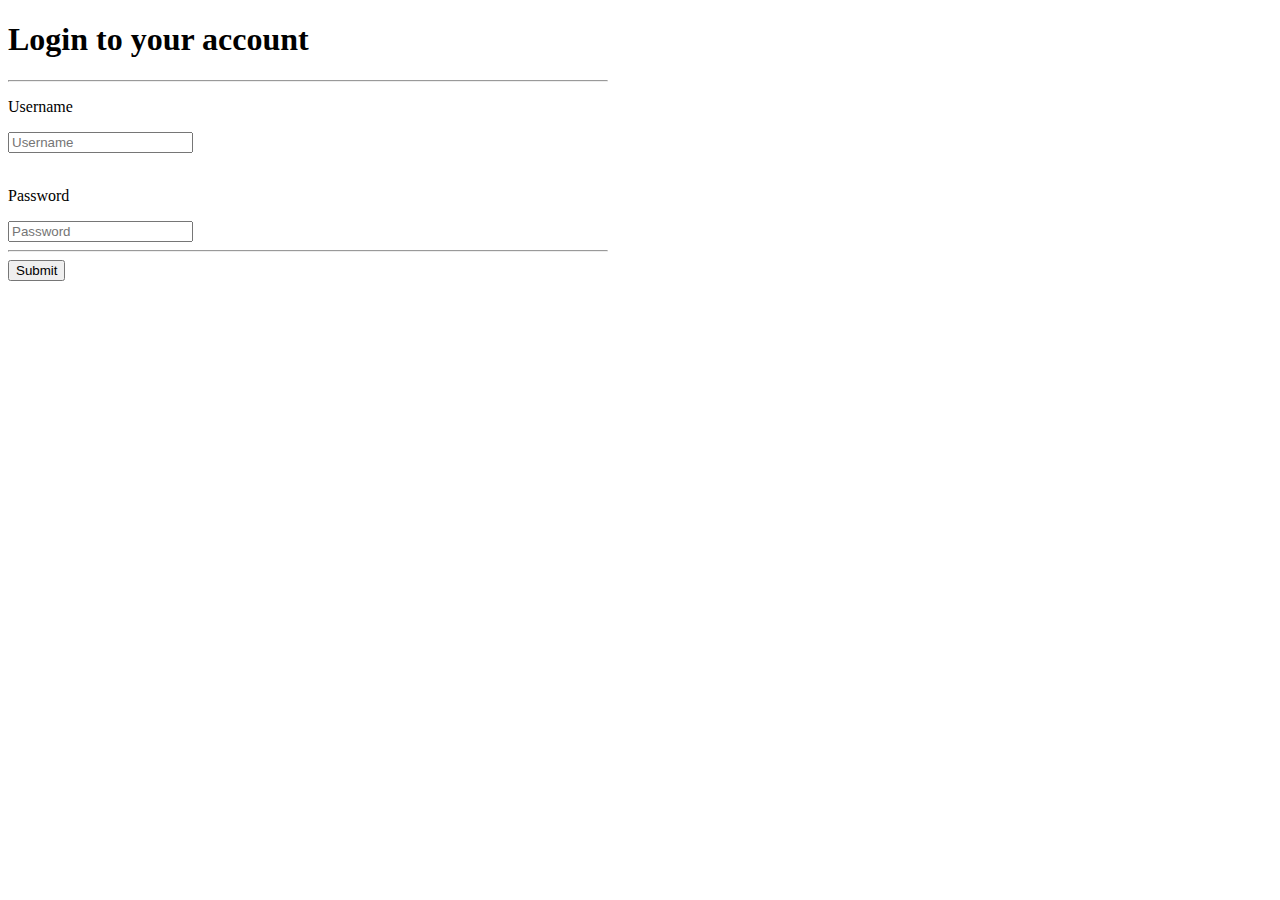
<file: src/main/webapp/index.html>
<!doctype html>
    <html lang="en">
    <head>
        <script></script>
        <meta charset="UTF-8" />
        <base href="./" />
        <meta name="viewport" content="width=device-width, initial-scale=1.0" />
        <title>ZSN medewerkers registratie systeem</title>
        <!--    <script type="module" crossorigin src="./assets/main-CUSLe1T3.js"></script>-->
        <link rel="stylesheet"  href="./css/style.css">
    </head>
    <body>
        <ul class="navbar">
            <li class="active" ><a href="index.html">Home</a></li>
            <li><a href="zomerweken.html">Zomerweken</a></li>
            <li id="adminAcces1"><a href="zomerweekAanmaken.html">Zomerweek aanmaken</a></li>
            <li id="adminAcces2"><a href="gebruikerAanmaken.html">Gebruiker aanmaken</a></li>
            <li id="logout"><a  href="login.html">Log uit</a></li>
        </ul>
        <br>
        <h1>Homescreen</h1>
        <div>
        <h2>Zin in een week vol zon, wind, water?</h2>
        Kom dan naar de Zeilschool van Scouting Nederland! Met deze site willen wij jou graag laten zien wie we zijn en wat we doen. Je kan hier meer informatie vinden over de verschillende cursussen die we aanbieden, de kosten en data en op welke manier je jezelf kan inschrijven.

        <h2>Leren zeilen, plezier en nieuwe vrienden maken!</h2>
        Wij willen jou (beter) leren zeilen, in een fijne en ontspannen sfeer. Jaarlijks volgen zo'n 170 Scoutingleden en ongeveer 30 niet-leden, zowel jong als oud, een cursus bij Zeilschool Scouting Nederland. Ze combineren een week zeilles met een gezellige vakantieweek. Uit de bekende gezichten die wij ieder jaar terug zien blijkt dat veel cursisten het goed naar hun zin hebben.

        <h2>Onze doelstelling</h2>
        Zeilschool Scouting Nederland is een zeilschool zonder commercieel oogmerk gevestigd vlakbij Harderwijk in Scoutcentrum Harderhaven. Zeilen doen we op het Veluwemeer. De doelstelling van de zeilschool is het zeilniveau van Scoutingleden verhogen. Wanneer het geleerde in de eigen groep wordt toegepast, spelen de leden het Scoutingspel op het water beter en veiliger. Om deze doelstelling te bereiken, stellen we hoge eisen aan de instructieschepen, accommodatie, diplomering van de instructeurs en de kwaliteit van het lesgeven volgens CWO richtlijnen.

        <h2>Scouting?</h2>
        Het echte Scoutingspel zullen de cursisten op de zeilschool niet terugvinden, dat speel je in je Scoutinggroep. Natuurlijk staat een week zeilschool wel bomvol uitdaging en plezier! Lid zijn van Scouting Nederland is geen vereiste om deel te nemen aan een zeilcursus bij Zeilschool Scouting Nederland.

            <h2>Vragen of meer informatie?</h2>
        Kijk goed rond op deze website of kijk op de FAQ pagina. Je kunt ook altijd mailen naar info@zeilschool.scouting.nl.</div>
    </body>
<!--    <script type="application/javascript" src="js/functions.js"></script>-->
    <script type="module" src="js/login.js"></script>
</html>
</file>
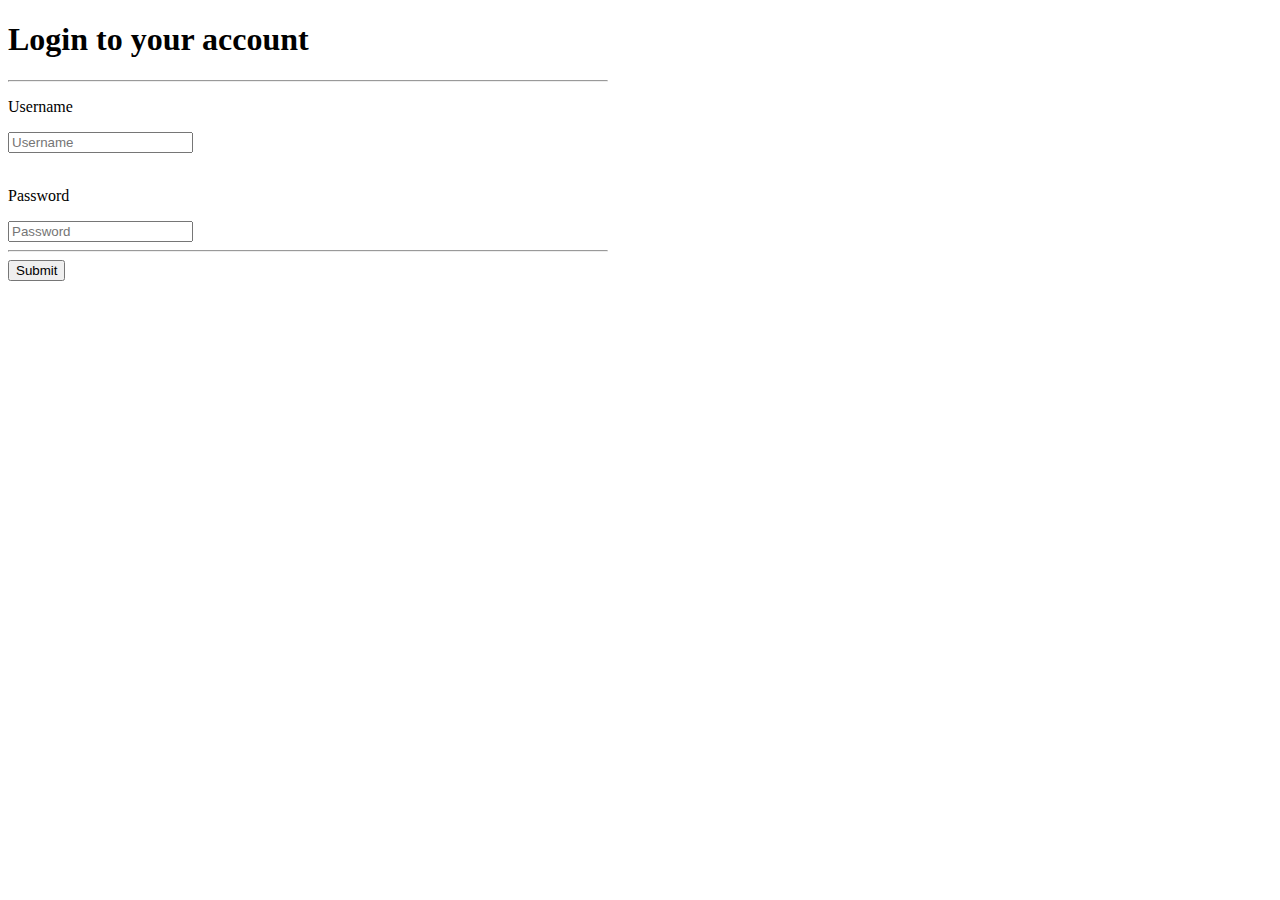
<file: src/main/webapp/gebruikerAanmaken.html>
<!doctype html>
<html lang="en">
<head>
    <meta charset="UTF-8" />
    <base href="./" />
    <meta name="viewport" content="width=device-width, initial-scale=1.0" />
    <title>ZSN medewerkers registratie systeem</title>
    <!--    <script type="module" crossorigin src="./assets/main-CUSLe1T3.js"></script>-->
    <link rel="stylesheet"  href="./css/style.css">
</head>
<body>
<ul class="navbar">
    <li><a href="index.html">Home</a></li>
    <li><a href="zomerweken.html">Zomerweken</a></li>
    <li><a href="zomerweekAanmaken.html">Zomerweek aanmaken</a></li>
    <li class="active" ><a href="gebruikerAanmaken.html">Gebruiker aanmaken</a></li>
    <li id="logout"><a  href="login.html">Log uit</a></li>
</ul>
<br>
<h1>Gebruiker aanmaken</h1>

<form id="register">
    <div class="field">
        <label>
            <p class="subtitle">Username</p>
            <input id="registerUsername" type="text" class="input" placeholder="Username" required>
        </label>
    </div>
    <br>
    <div class="field">
        <label>
            <p class="subtitle">Password</p>
            <input id="registerPassword" type="text" class="input" placeholder="Password" required>
        </label>
    </div>
    <div class="field">
        <label>
            <p class="subtitle">Diploma</p>
            <select id="registerDiploma" id="diploma">
                <option value="I2">I2</option>
                <option value="I2+">I2+</option>
                <option value="I3">I3</option>
                <option value="I4">I4</option>
                <option value="I4*">I4+</option>
                <option value="O">O</option>

            </select>
        </label>
    </div>
    <br>
    <div class="field">
        <button type="createUser" class="button">Submit</button>
    </div>
</form>
<section>
    <ul id="userlist"></ul>
</section>
</body>
<script type="module" src="js/login.js"></script>
</html>
</file>
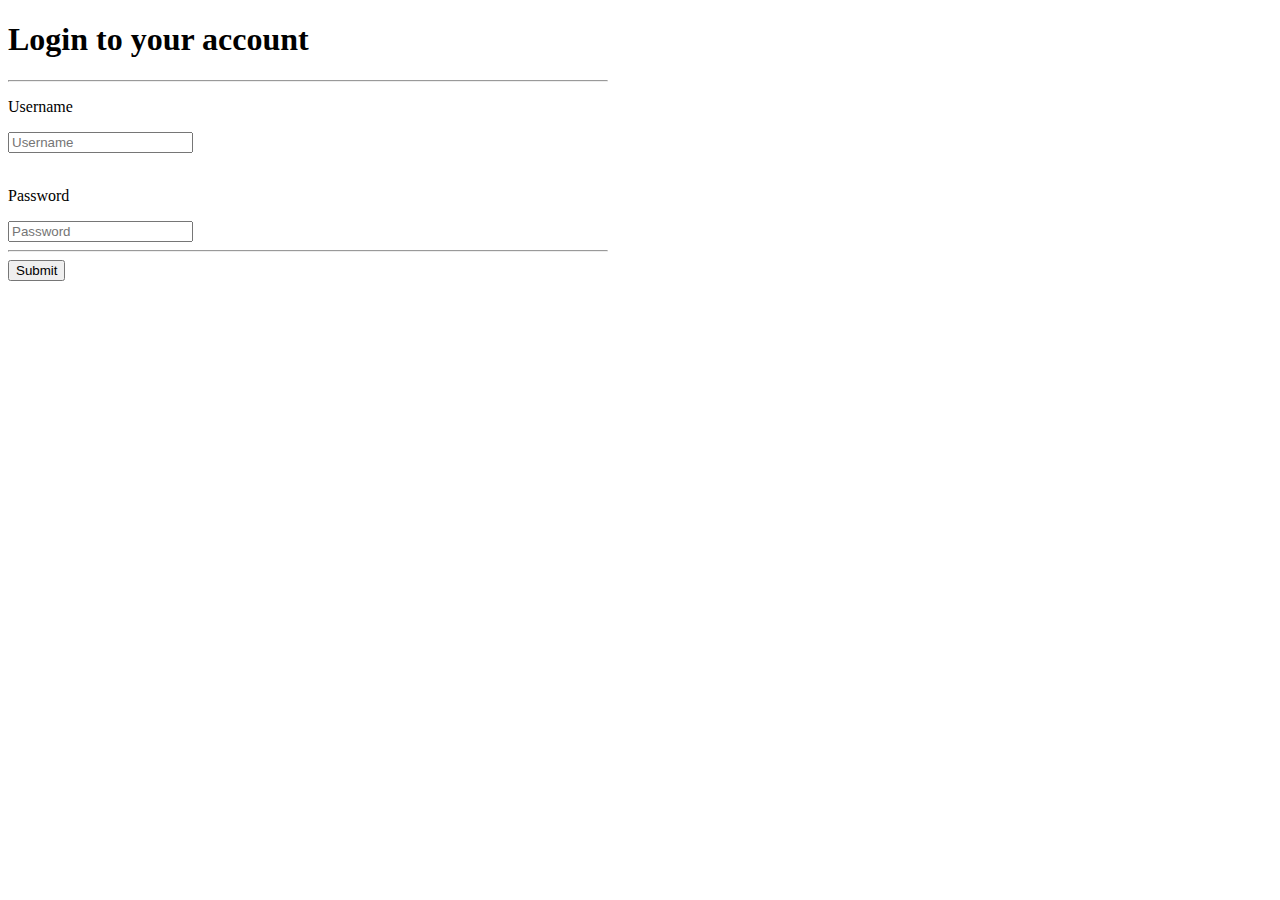
<file: src/main/webapp/login.html>
<!DOCTYPE html>
<html lang="en">
<head>
    <meta charset="UTF-8">
    <meta name="viewport" content="width=device-width, initial-scale=1">
    <title>Login | ZSN medewerkers registratie systeem</title>
    <link rel="stylesheet" href="css/style.css">
</head>
<body>
<section>
    <main class="hero is-fullheight">
        <div class="hero-body">
            <div class="container has-text-centered">
                <div class="columns is-multiline is-centered">
                    <div class="column is-3">
                        <h1 class="title">
                            Login to your account
                        </h1>
                        <hr>
                        <form id="login">
                            <div class="field">
                                <label>
                                    <p class="subtitle">Username</p>
                                    <input id="username" type="text" class="input" placeholder="Username" required>
                                </label>
                            </div>
                            <br>
                            <div class="field">
                                <label>
                                    <p class="subtitle">Password</p>
                                    <input id="password" type="password" class="input" placeholder="Password" required>
                                </label>
                            </div>
                            <hr>
                            <div class="field">
                                <button type="submit" class="button">Submit</button>
                            </div>
                        </form>
                    </div>
                </div>
            </div>
        </div>
    </main>
</section>
<script type="module" src="js/login.js"></script>
</body>
</html>
</file>
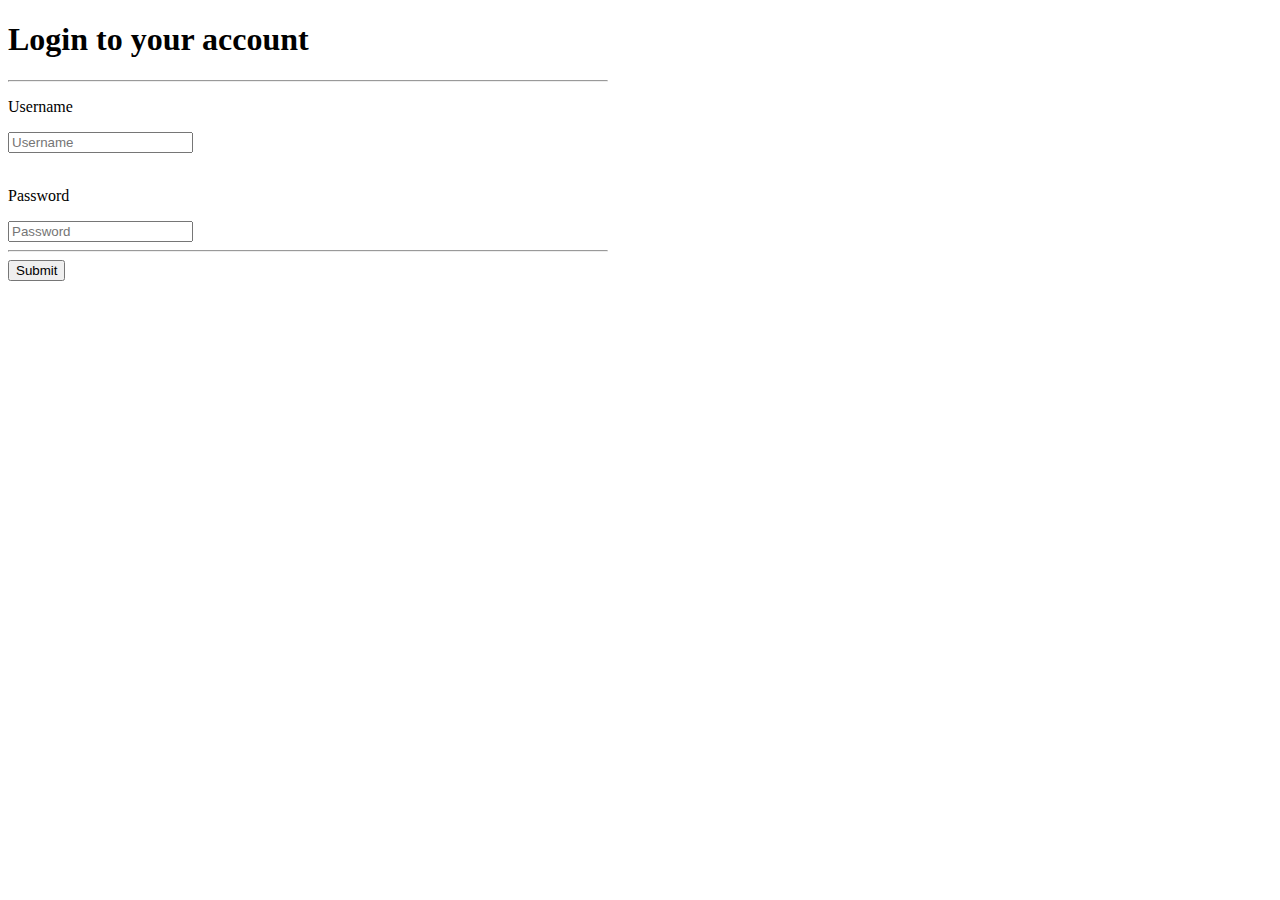
<file: src/main/webapp/zomerweekAanmaken.html>
<!doctype html>
<html lang="en">
<head>
    <meta charset="UTF-8" />
    <base href="./" />
    <meta name="viewport" content="width=device-width, initial-scale=1.0" />
    <title>ZSN medewerkers registratie systeem</title>
    <!--    <script type="module" crossorigin src="./assets/main-CUSLe1T3.js"></script>-->
    <link rel="stylesheet"  href="./css/style.css">

</head>
<body>
<ul class="navbar">
    <li><a href="index.html">Home</a></li>
    <li><a href="zomerweken.html">Zomerweken</a></li>
    <li class="active" ><a href="zomerweekAanmaken.html">Zomerweek aanmaken</a></li>
    <li><a href="gebruikerAanmaken.html">Gebruiker aanmaken</a></li>
    <li id="logout"><a  href="login.html">Log uit</a></li>
</ul>
<br>
<h1>Zomerweek aanmaken</h1>
<p id="errorMessage"></p>
<form id="registerZomerweek">
    <div class="field">
        <label>
            <p class="subtitle">Zomerweek Naam</p>
            <input id="ZomerweekNaam" type="text" class="input" placeholder="zomerweek naam" required>
        </label>
    </div>
    <br>
    <div class="field">
        <label>
            <p class="subtitle">Begin datum</p>
            <input id="ZomerweekBegindatum" type="date" class="input" placeholder="" required>
        </label>
    </div>
    <br>
    <div class="field">
        <label>
            <p class="subtitle">Eind datum</p>
            <input id="ZomerweekEinddatum" type="date" class="input" placeholder="" required>
        </label>
    </div>
    <br>
    <div class="field">
        <label>
            <p class="subtitle">naam van de HI</p>
            <input id="naamHI" type="text" class="input" placeholder="Naam HI" required>
        </label>
    </div>
   <br>

    <table>
        <tr>
            <th>Instructeur niveau</th>
            <th>Hoeveelheid</th>
        </tr>
        <tr>
            <th>I2</th>
            <th><input id="hoeveelheidI2" type="number" class="input" placeholder="0" min="0" max="5"></th>
        </tr>
        <tr>
            <th>I3</th>
            <th><input id="hoeveelheidI3" type="number" class="input" placeholder="0" min="0" max="5"></th>
        </tr>
        <tr>
            <th>I4</th>
            <th><input id="hoeveelheidI4" type="number" class="input" placeholder="0" min="0" max="5"></th>
        </tr>
        <tr>
            <th>Opleiders</th>
            <th><input id="hoeveelheidO" type="number" class="input" placeholder="0" min="0" max="5"></th>
        </tr>
    </table>
    <br>
    <div class="field">
        <button type="createZomerweek" class="button">Submit</button>
    </div>
</form>
<ul id="datelist"></ul>
<script type="module" src="js/zomerweekAanmaken.js"></script>
<script type="module" src="js/login.js"></script>
</body>
</html>
</file>
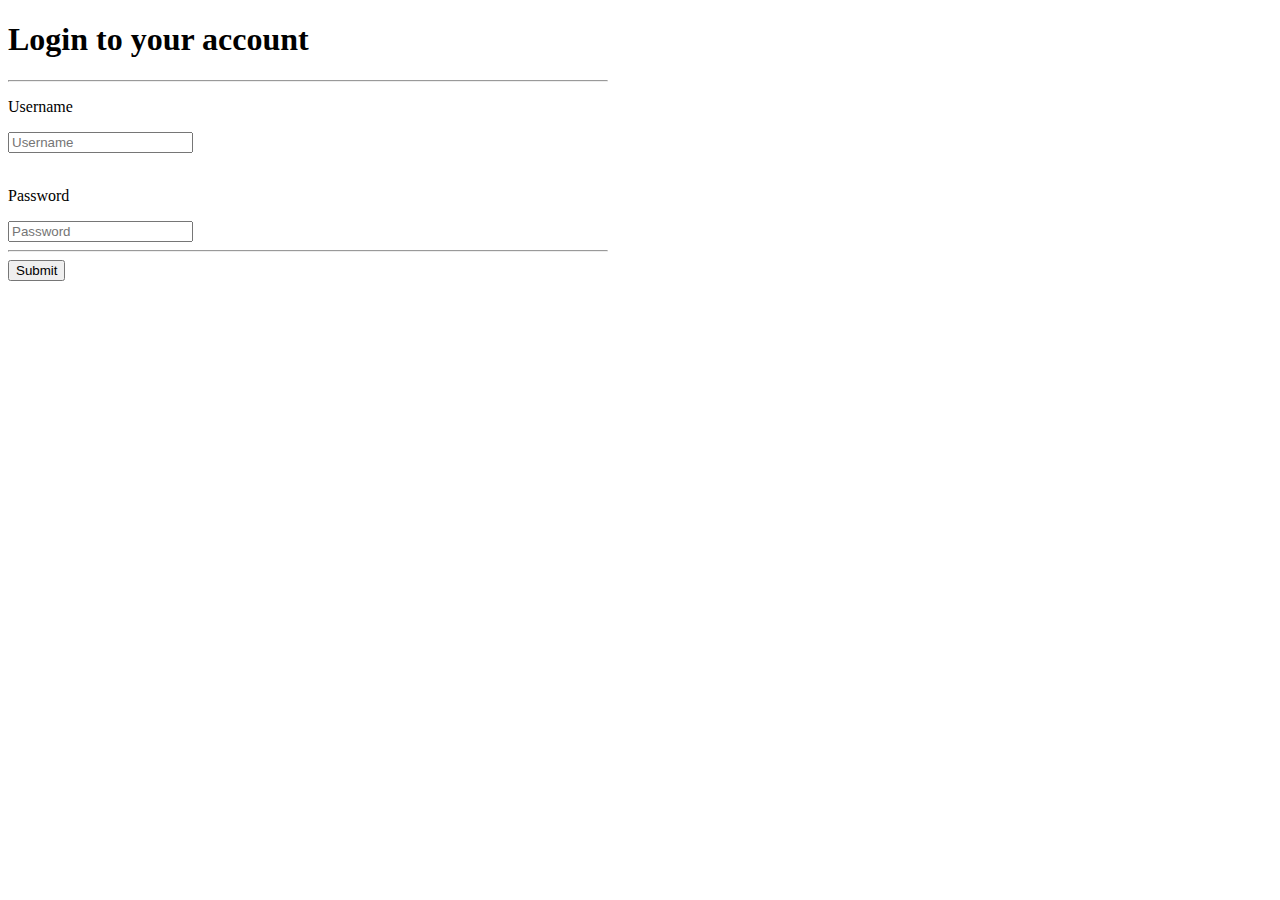
<file: src/main/webapp/zomerweken.html>
<!doctype html>
<html lang="en">
<head>
    <meta charset="UTF-8" />
    <base href="./" />
    <meta name="viewport" content="width=device-width, initial-scale=1.0" />
    <title>ZSN medewerkers registratie systeem</title>
    <!--    <script type="module" crossorigin src="./assets/main-CUSLe1T3.js"></script>-->
    <link rel="stylesheet"  href="./css/style.css">
</head>
<body>
<ul class="navbar">
    <li><a href="index.html">Home</a></li>
    <li class="active" ><a href="zomerweken.html">Zomerweken</a></li>
    <li id="adminAcces3"><a href="zomerweekAanmaken.html">Zomerweek aanmaken</a></li>
    <li id="adminAcces4"><a href="gebruikerAanmaken.html">Gebruiker aanmaken</a></li>
    <li id="logout"><a  href="login.html">Log uit</a></li>
</ul>
<br>
<h1>Zomerweken</h1>
<form id="getdePlekken">
<label>
    <select id="selectZomerweek">Selecteer zomerweek</select><button type="selectZomerWeek" class="button">Haal de plekken op</button>
</label>
</form>
<form id="schrijfIn">
    <label>
        <select id="plekSelector">Selecteer Een plek</select><button type="selectPlek" class="button">Selecteer plek</button>
    </label>
</form>
</body>
<script type="module" src="js/zomerweken.js"></script>
<script type="module" src="js/login.js"></script>
</html>
</file>
<file: src/main/webapp/css/style.css>
.navbar {
    list-style-type: none;
    margin: 0;
    padding: 0;
    overflow: hidden;
    background-color: #333;
}

li a {
    float: left;
    display: block;
    color: white;
    text-align: center;
    padding: 14px 16px;
    text-decoration: none;
}

/* Change the link color to #111 (black) on hover */
li a:hover {
    background-color: #111;
}

#logout {
    float: right;
}

.active {
    background-color: #000000;

}

.userList{
    float : right;
}

section {
    width : 600px;
}

table, th, td {
    border: 1px solid black;
    border-collapse: collapse;
}

#errorMessage {
    color: red;
}

select {
    margin: 5px;
}
</file>
